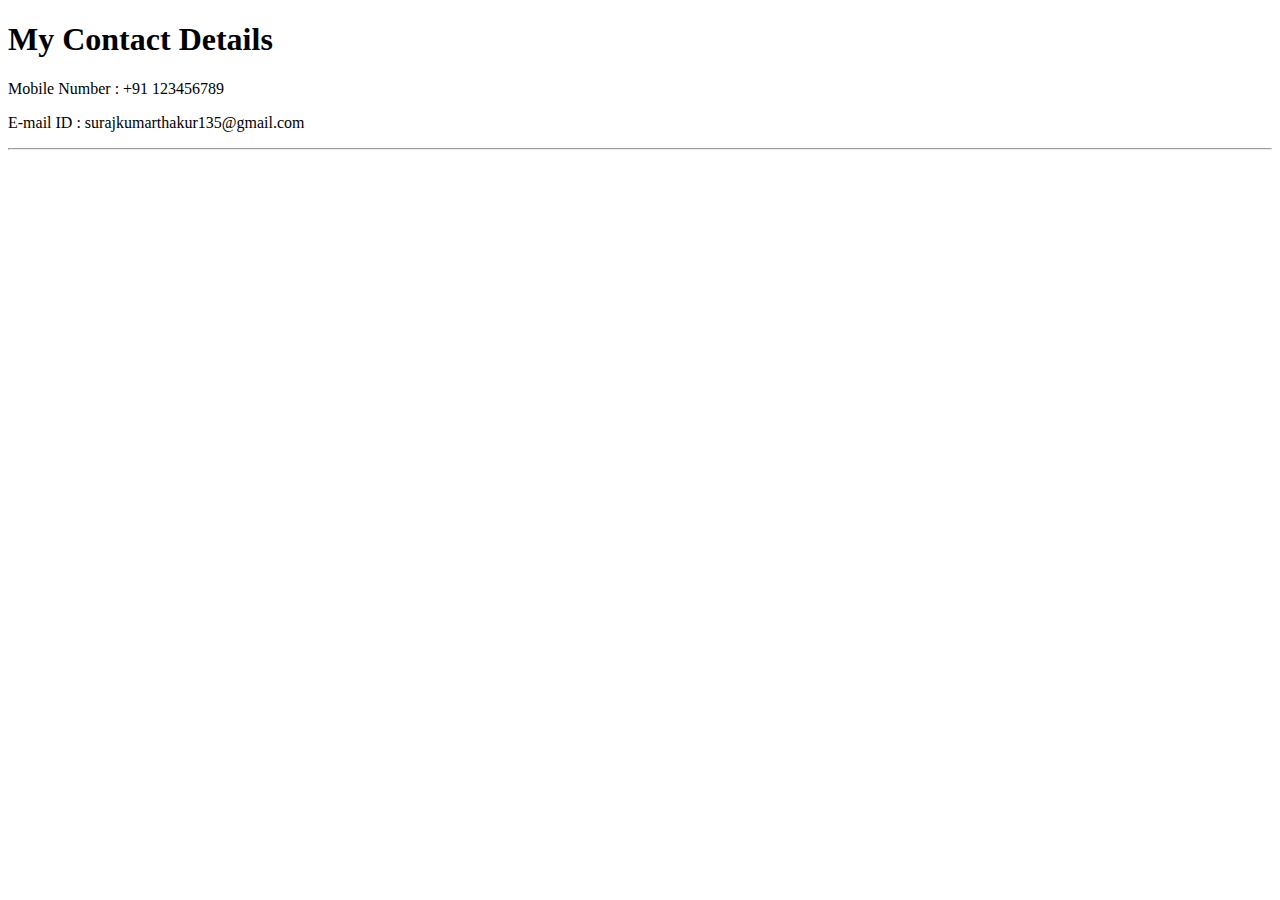
<file: contact.html>
<!DOCTYPE html>
<html lang="en">
<head>
  <meta charset="UTF-8">
  <meta name="viewport" content="width=device-width, initial-scale=1.0">
  <title>Document</title>
</head>
<body>
  <h1>My Contact Details</h1>
  <p>Mobile Number : +91 123456789</p>
  <p>E-mail ID : surajkumarthakur135@gmail.com</p>
  <hr>
</body>
</html>
</file>
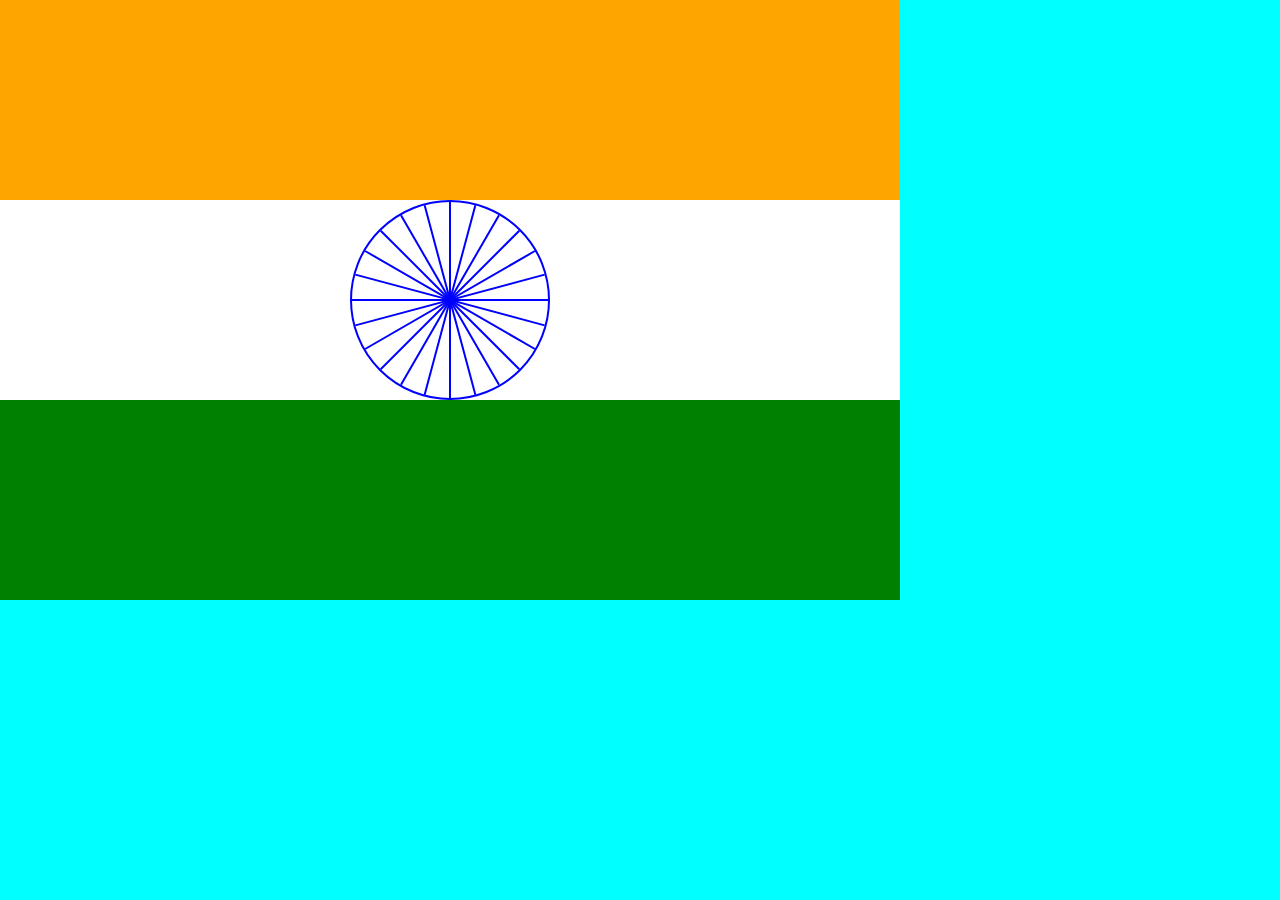
<file: flag.html>
<!DOCTYPE html>
<html lang="en">
<head>
  <meta charset="UTF-8">
  <meta name="viewport" content="width=device-width, initial-scale=1.0">
  <title>National Flag</title>
  <link rel="stylesheet" href="flag.css">
</head>
<body>
  <div>
    <div id="orange"></div>
    <div id="white">
      <div id="ashoka-chakra">
        <ul>
          <li></li>
          <li></li>
          <li></li>
          <li></li>
          <li></li>
          <li></li>
          <li></li>
          <li></li>
          <li></li>
          <li></li>
          <li></li>
          <li></li> 
        </ul>
      </div>
    </div>
    <div id="green"></div>
  </div>
</body>
</html>
</file>
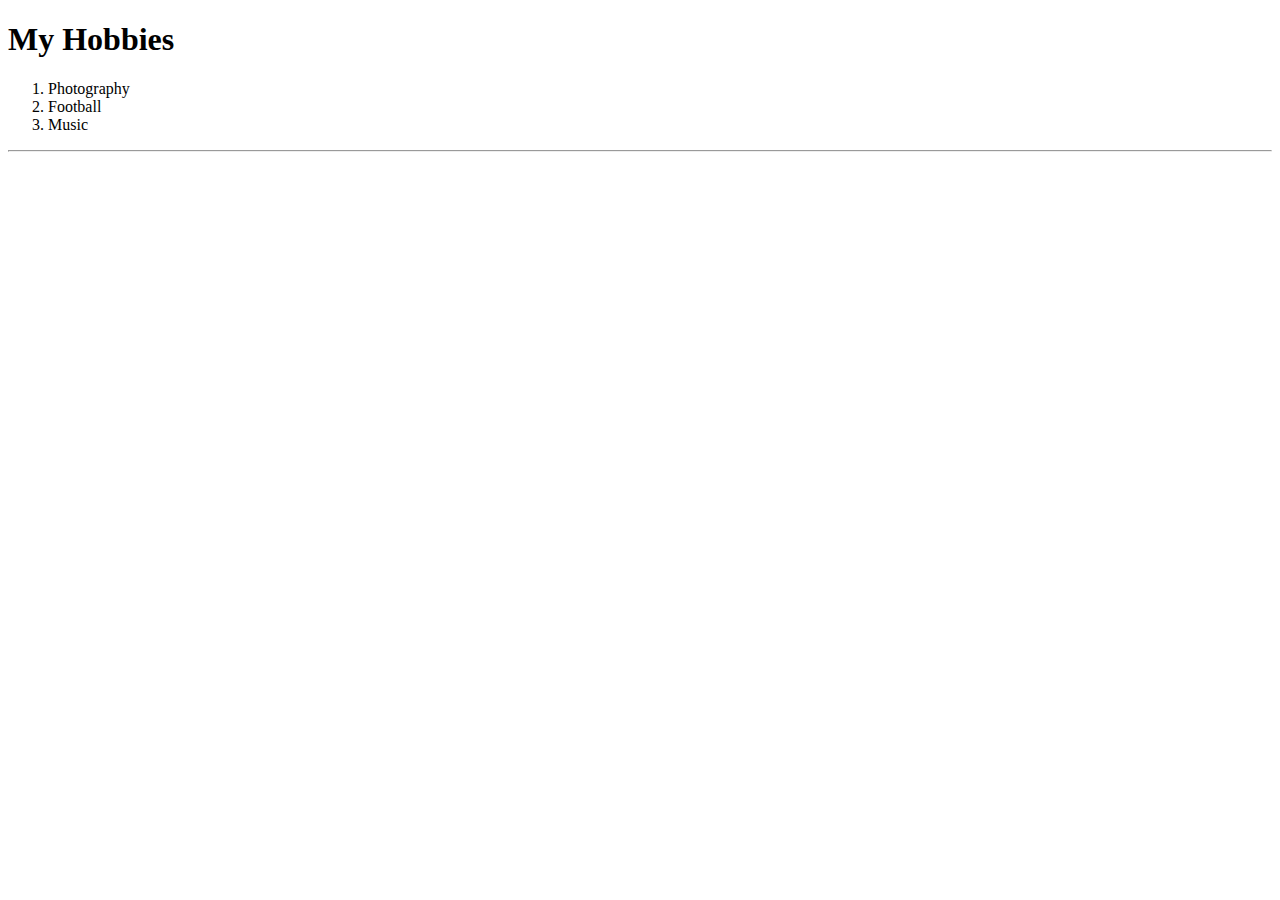
<file: hobby.html>
<!DOCTYPE html>
<html lang="en">
<head>
  <meta charset="UTF-8">
  <meta name="viewport" content="width=device-width, initial-scale=1.0">
  <title>Document</title>
</head>
<body>
  <h1>My Hobbies</h1>
  <ol>
    <li> Photography</li>
    <li> Football</li>
    <li> Music</li>
  </ol>
  <hr>
</body>
</html>
</file>
<file: flag.css>
* {
  text-align: center;
  margin: 0;
  padding: 0;
}

body {
  background-color: aqua;
 
}

#orange {
  height: 200px;
  width: 900px;
  background-color: orange;
}

#white {
  height: 200px;
  width: 900px;
  background-color: white;
}

#green {
  height: 200px;
  width: 900px;
  background-color: green;
}

#ashoka-chakra {
  height: 196px;
  width: 196px;
  border: 2px solid blue;
  border-radius: 50%;
  margin: auto;
}


#ashoka-chakra li {
  list-style: none;
  border: 1px solid blue;
  width: 194px;
  position: relative;
}

li:nth-child(1){
  top: 97px;
}

li:nth-child(2){
  top: 95px;
  transform: rotate(90deg);
}

li:nth-child(3){
  top: 93px;
  transform: rotate(15deg);
}

li:nth-child(4){
  top: 91px;
  transform: rotate(30deg);
}

li:nth-child(5){
  top: 89px;
  transform: rotate(45deg);
}

li:nth-child(6){
  top: 87px;
  transform: rotate(60deg);
}

li:nth-child(7){
  top: 85px;
  transform: rotate(75deg);
}

li:nth-child(8){
  top: 83px;
  transform: rotate(105deg);
}

li:nth-child(9){
  top: 81px;
  transform: rotate(120deg);
}

li:nth-child(10){
  top: 79px;
  transform: rotate(135deg);
}

li:nth-child(11){
  top: 77px;
  transform: rotate(150deg);
}

li:nth-child(12){
  top: 75px;
  transform: rotate(165deg);
}
</file>
